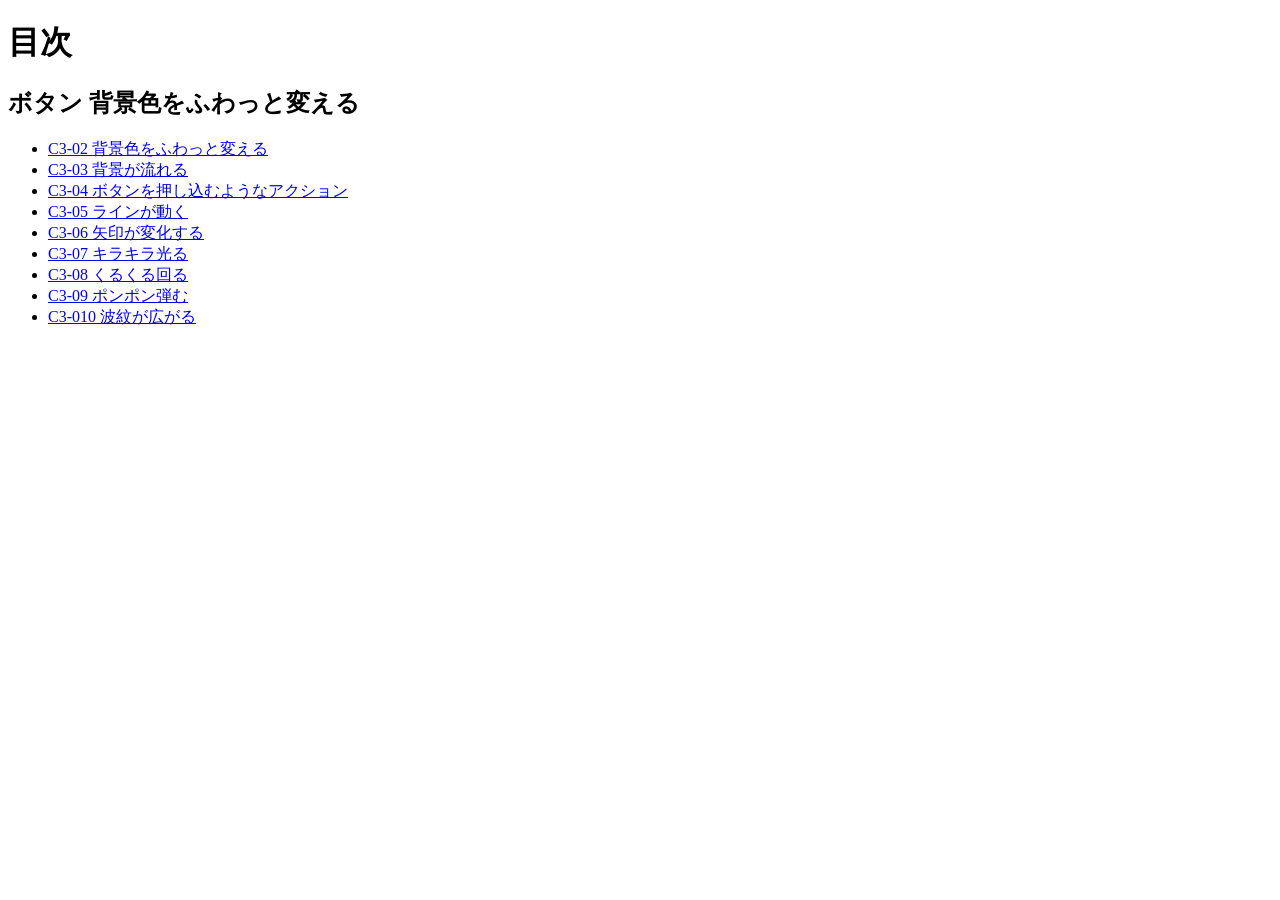
<file: index.html>
<!DOCTYPE html>
<html lang="ja">
<head>
  <meta charset="UTF-8">
  <title>20261119-js</title>
</head>
<body>
  <h1>目次</h1>

  <h2>ボタン 背景色をふわっと変える</h2>
  <ul>
    <li><a href="C3-02/index.html">C3-02 背景色をふわっと変える</a></li>
    <li><a href="C3-03/index.html">C3-03 背景が流れる</a></li>
    <li><a href="C3-04/index.html">C3-04 ボタンを押し込むようなアクション</a></li>
    <li><a href="C3-05/index.html">C3-05 ラインが動く</a></li>
    <li><a href="C3-06/index.html">C3-06 矢印が変化する</a></li>
    <li><a href="C3-07/index.html">C3-07 キラキラ光る</a></li>
    <li><a href="C3-08/index.html">C3-08 くるくる回る</a></li>
    <li><a href="C3-09/index.html">C3-09 ポンポン弾む</a></li>
    <li><a href="C3-010/index.html">C3-010 波紋が広がる</a></li>

  </ul>
</body>
</html>
</file>
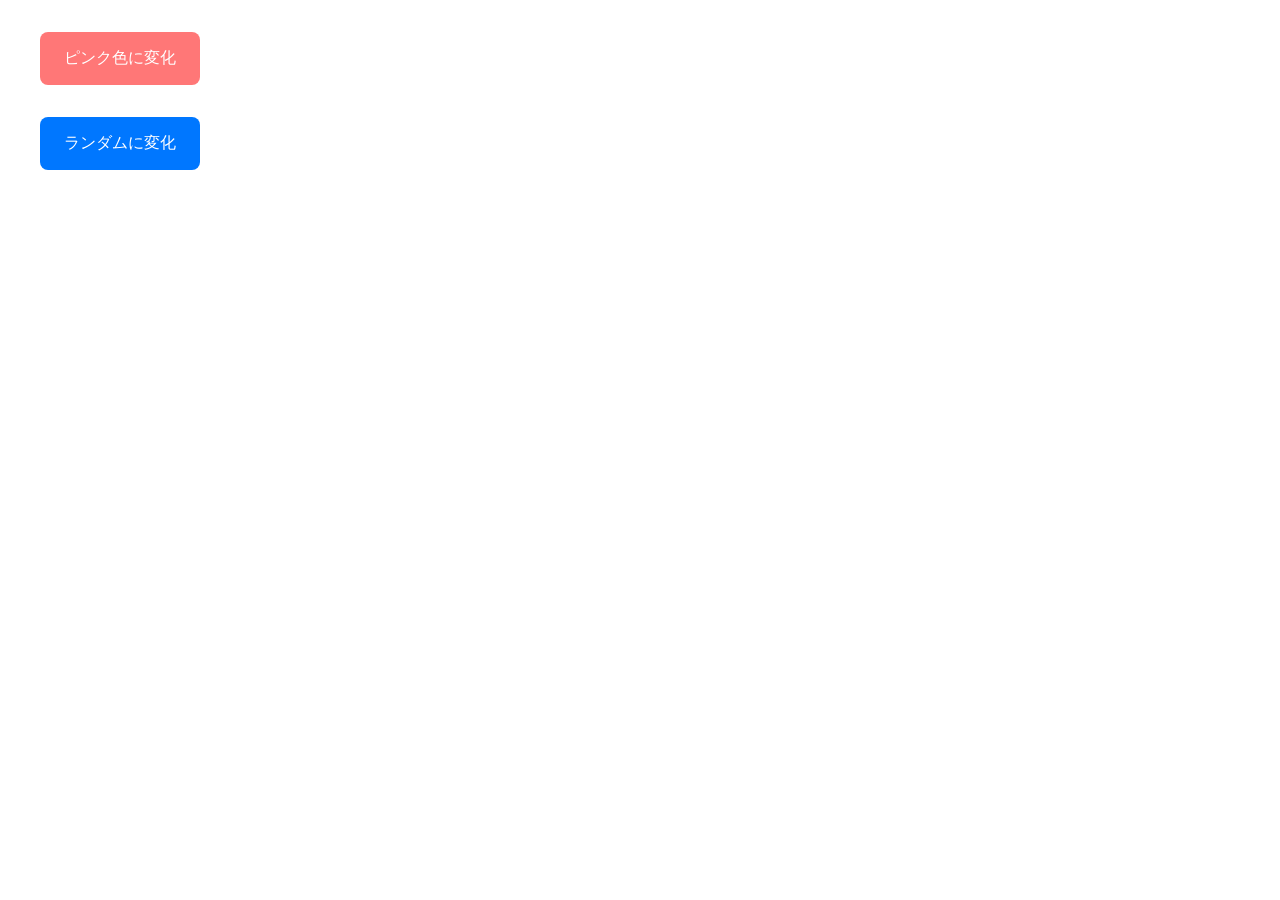
<file: C3-02/index.html>
<!DOCTYPE html>
<html lang="ja">
<head>
  <meta charset="UTF-8">
  <title>C3-02 背景色をふわっと変える</title>
  <link rel="stylesheet" href="style.css">
</head>
<body>
  <button class="fade-button-pink">ピンク色に変化</button>
  <button class="fade-button-random">ランダムに変化</button>

  <script src="script.js"></script>
</body>
</html>
</file>
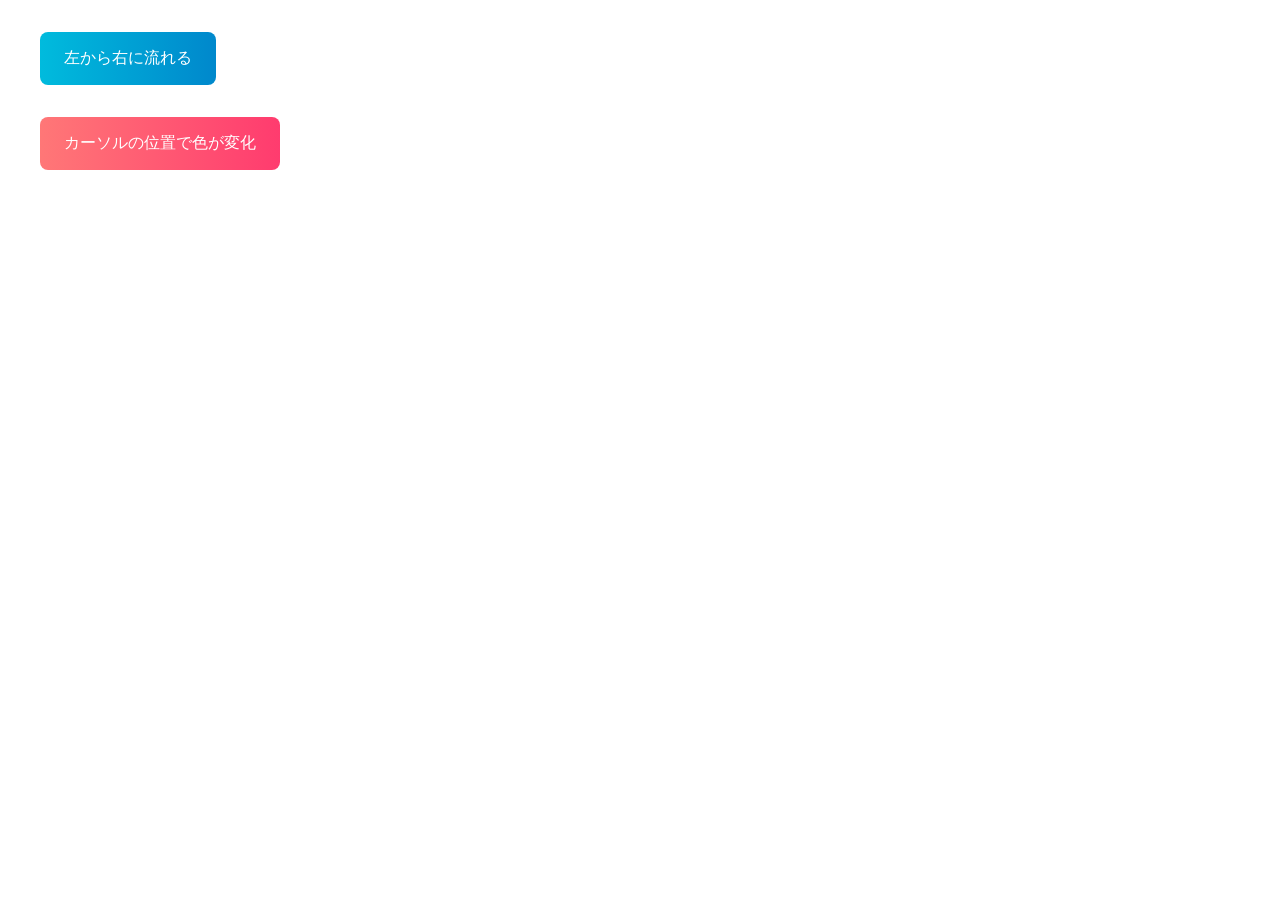
<file: C3-03/index.html>
<!DOCTYPE html>
<html lang="ja">
<head>
  <meta charset="UTF-8">
  <title>C3-03 背景が流れる</title>
  <link rel="stylesheet" href="style.css">
</head>
<body>
  <button class="flow-button">左から右に流れる</button>
  <button id="flow-button-js">カーソルの位置で色が変化</button>

  <script src="script.js"></script>
</body>
</html>
</file>
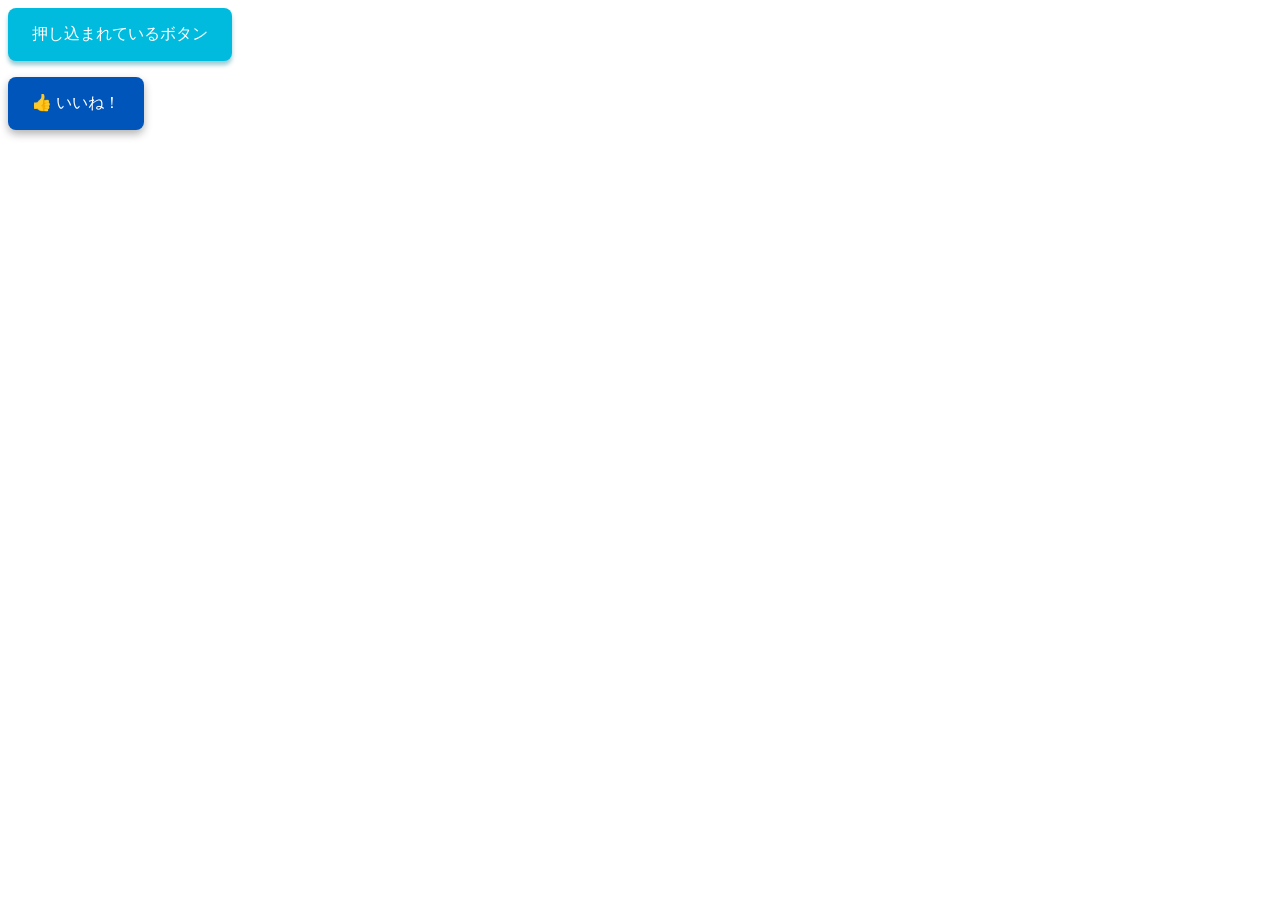
<file: C3-04/index.html>
<!DOCTYPE html>
<html lang="ja">
<head>
  <meta charset="UTF-8">
  <title>C3-04 ボタンを押し込むようなアクション</title>
  <link rel="stylesheet" href="style.css">
</head>
<body>
  <button class="press-button">押し込まれているボタン</button>
  <button class="like-button-js">👍 いいね！</button>

  <script src="script.js"></script>
</body>
</html>
</file>
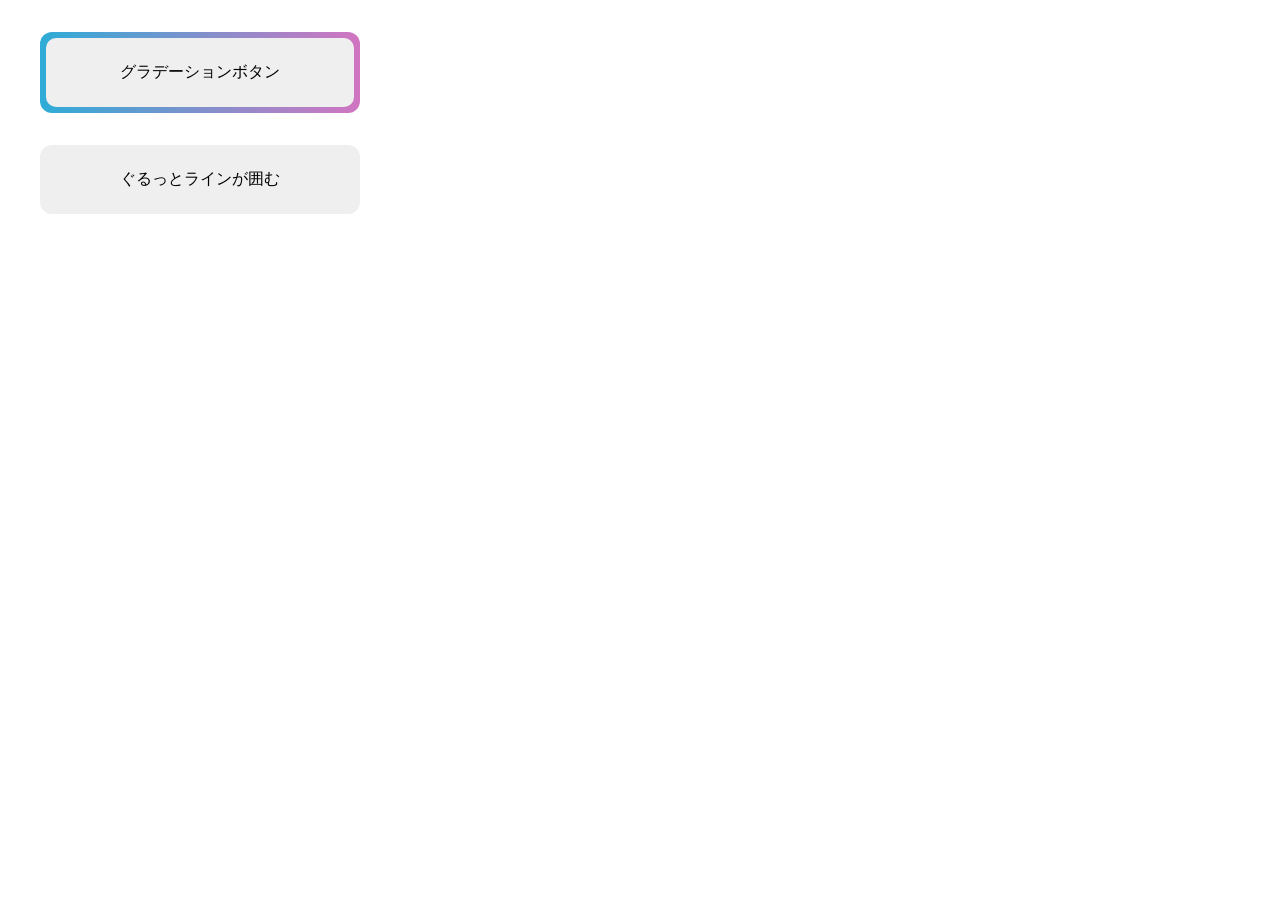
<file: C3-05/index.html>
<!DOCTYPE html>
<html lang="ja">
<head>
  <meta charset="UTF-8">
  <title>C3-05 ラインが動く</title>
  <link rel="stylesheet" href="style.css">
</head>
<body>
  <div class="btn-container">
  <button class="btn-inner">グラデーションボタン</button>
</div>

<div class="btn-container-adv">
  <button class="btn-inner-adv">ぐるっとラインが囲む</button>
  <svg class="btn-svg-adv">
    <rect class="btn-rect-adv" width="100%" height="100%" rx="12" />  
  </svg>
</div>

  <script src="script.js"></script>
</body>
</html>
</file>
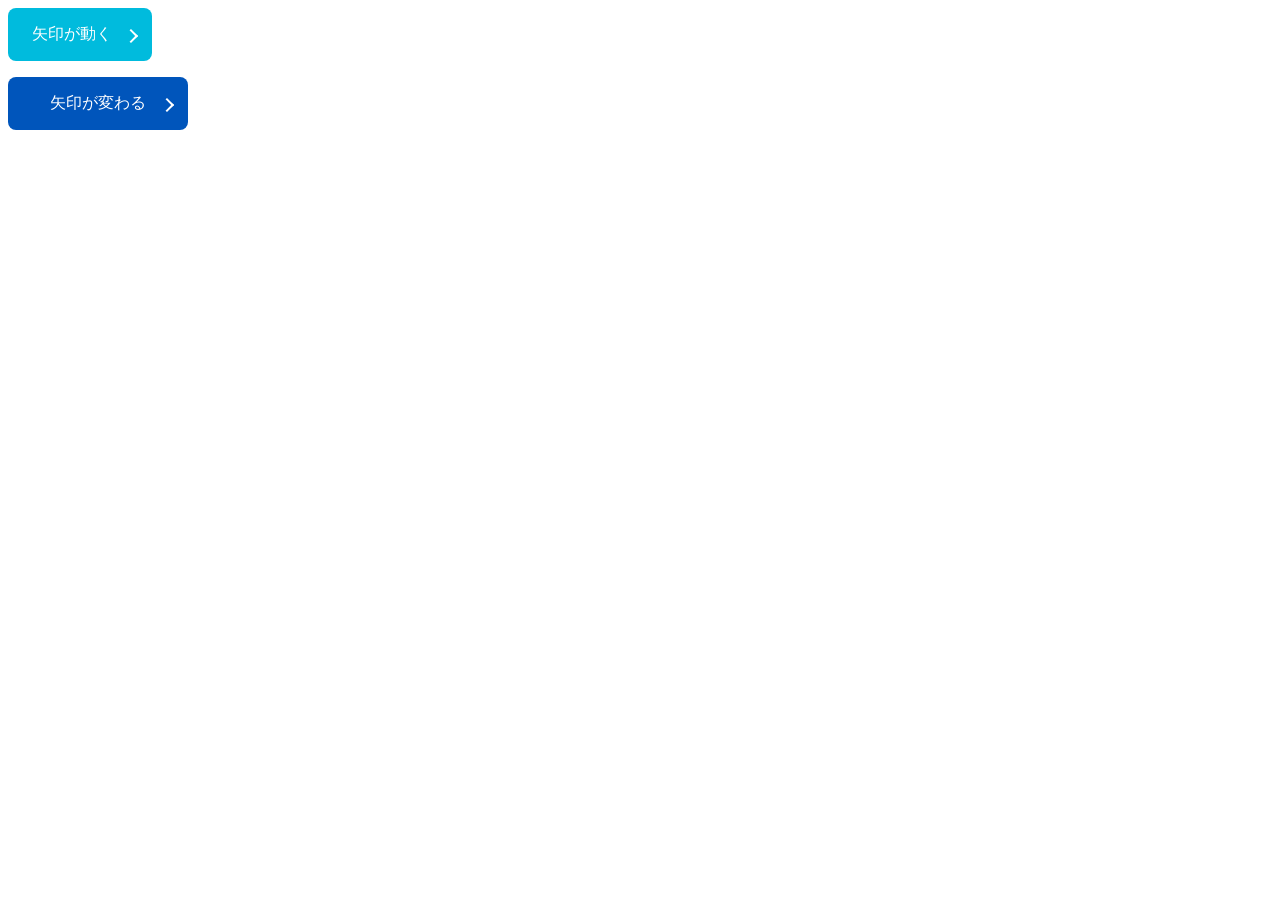
<file: C3-06/index.html>
<!DOCTYPE html>
<html lang="ja">
<head>
  <meta charset="UTF-8">
  <title>C3-06 矢印が変化する</title>
  <link rel="stylesheet" href="style.css">
</head>
<body>
  <button class="btn-icon">矢印が動く</button>

  <button class="btn-change">矢印が変わる</button>

  <script src="script.js"></script>
</body>
</html>
</file>
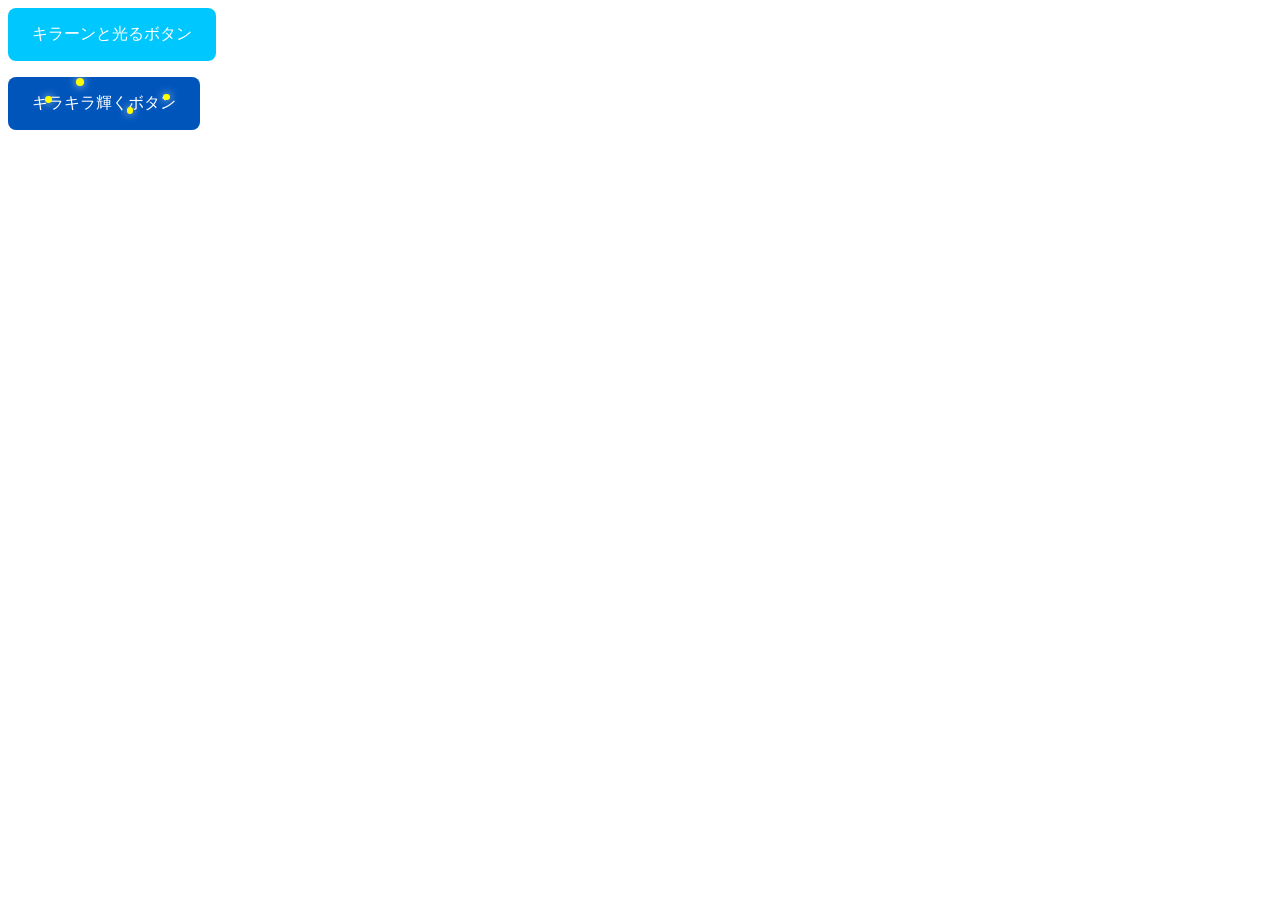
<file: C3-07/index.html>
<!DOCTYPE html>
<html lang="ja">
<head>
  <meta charset="UTF-8">
  <title>C3-07 キラキラ光る</title>
  <link rel="stylesheet" href="style.css">
</head>
<body>
  <button class="btn-shine">キラーンと光るボタン</button>

  <button class="btn-sparkle">キラキラ輝くボタン</button>

  <script src="script.js"></script>
</body>
</html>
</file>
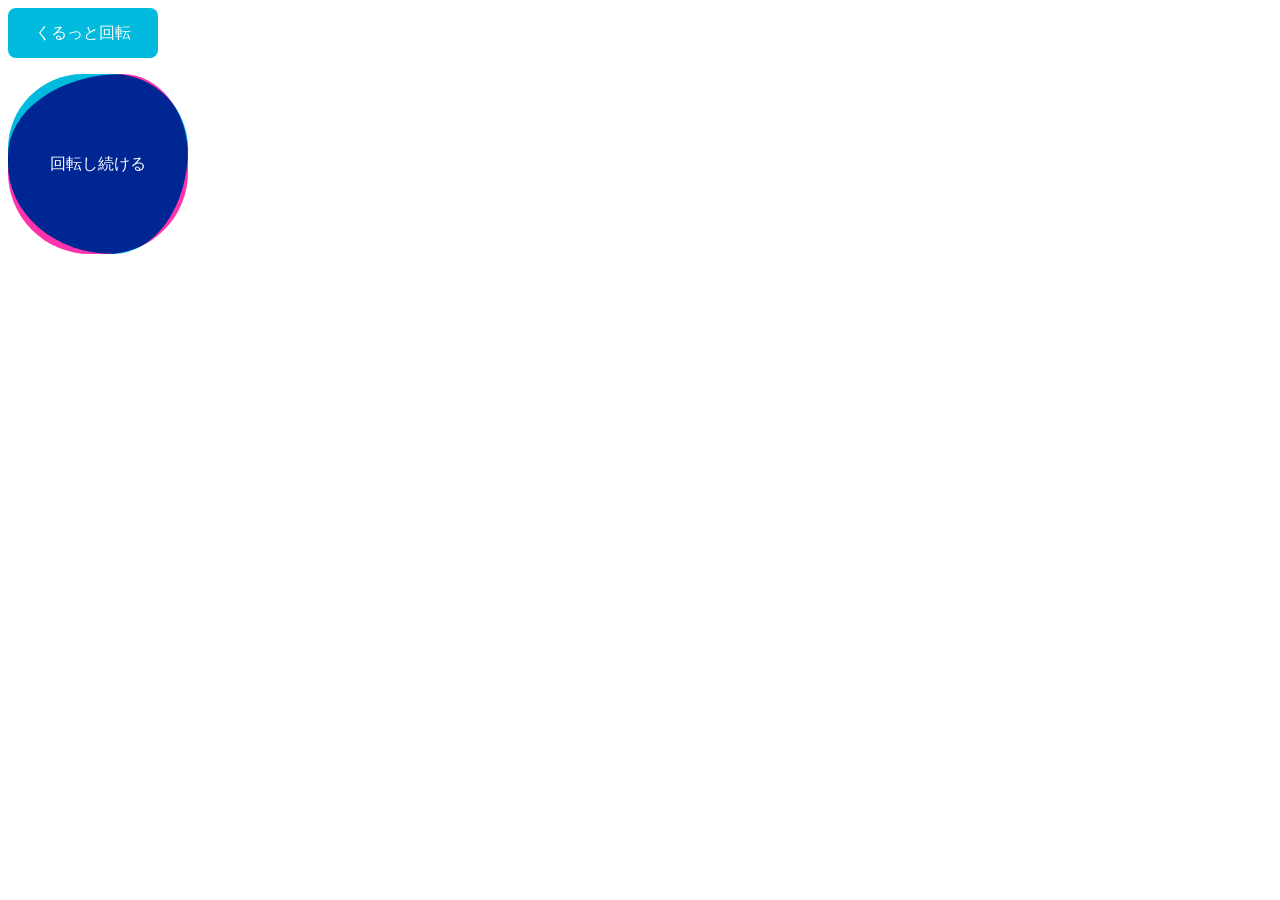
<file: C3-08/index.html>
<!DOCTYPE html>
<html lang="ja">
<head>
  <meta charset="UTF-8">
  <title>C3-08 くるくる回る</title>
  <link rel="stylesheet" href="style.css">
</head>
<body>
  <button class="btn-rotate">
  <div class="btn-rotate-front">くるっと回転</div>
  <div class="btn-rotate-back">回転したよ！</div>
</button>

<div class="btn-container">
  <button class="btn-circle">回転し続ける</button>
</div>

  <script src="script.js"></script>
</body>
</html>
</file>
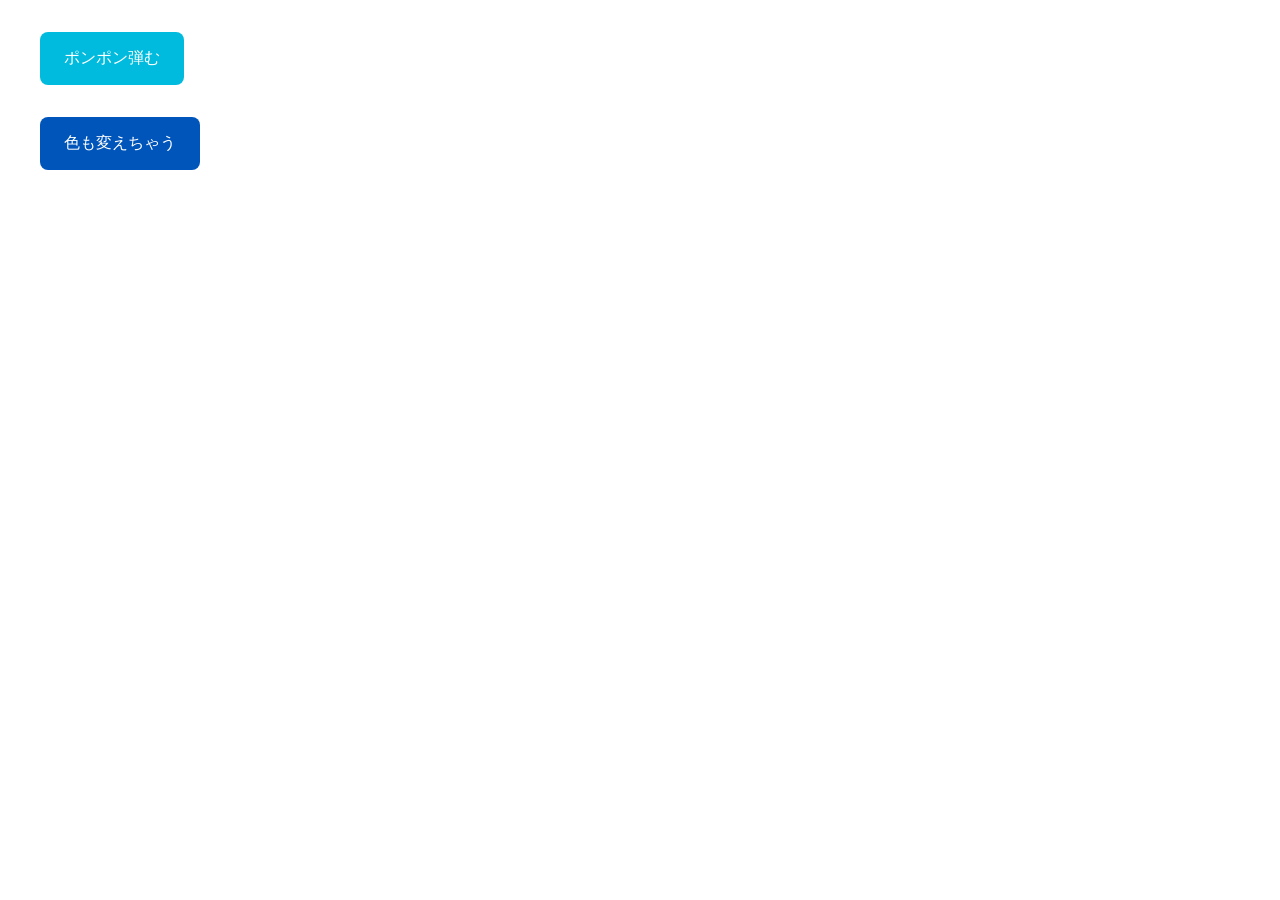
<file: C3-09/index.html>
<!DOCTYPE html>
<html lang="ja">
<head>
  <meta charset="UTF-8">
  <title>C3-09 ポンポン弾む</title>
  <link rel="stylesheet" href="style.css">
</head>
<body>
<button class="btn-bounce">ポンポン弾む</button>

<button class="btn-click-bounce">色も変えちゃう</button>

  <script src="script.js"></script>
</body>
</html>
</file>
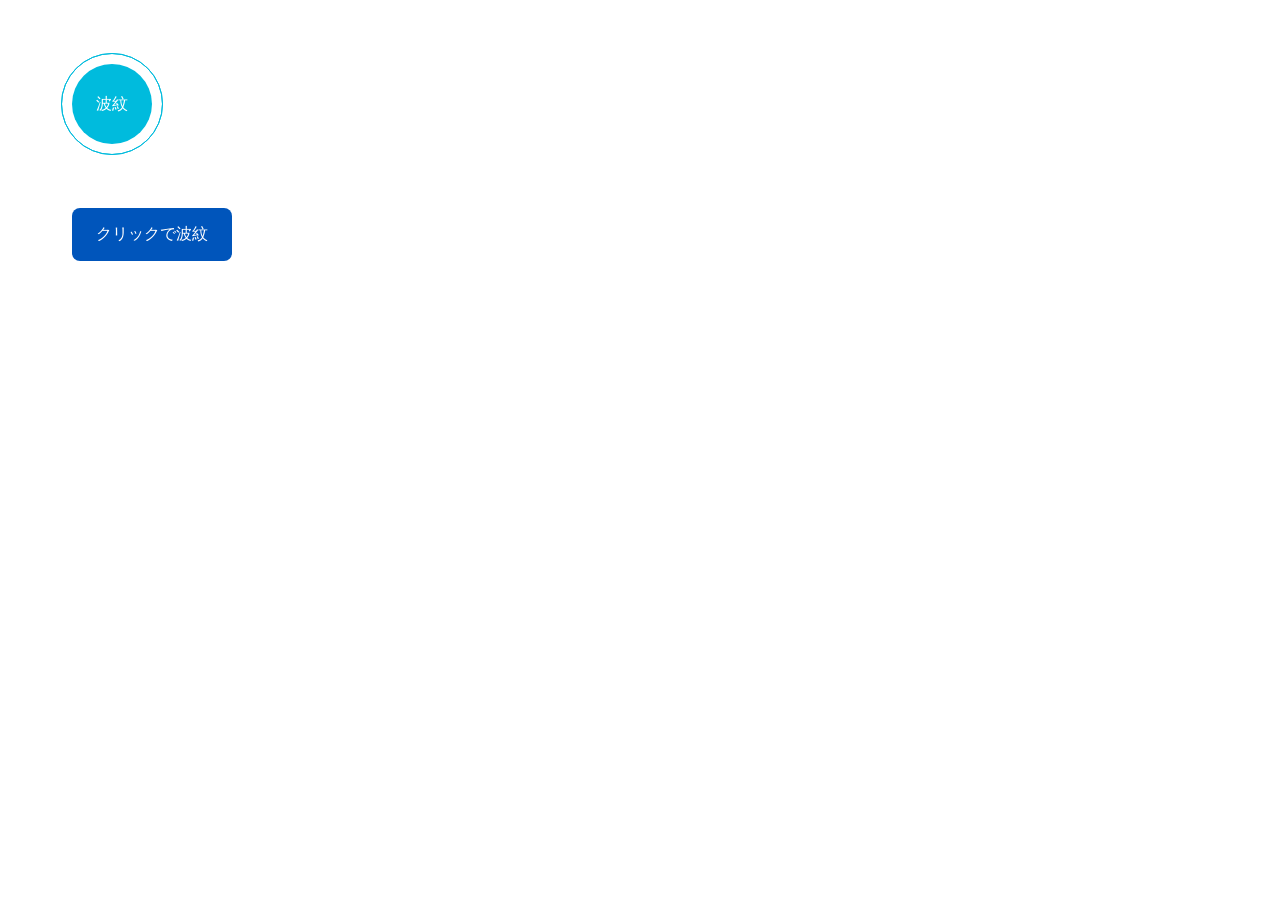
<file: C3-10/index.html>
<!DOCTYPE html>
<html lang="ja">
<head>
  <meta charset="UTF-8">
  <title>C3-010 波紋が広がる</title>
  <link rel="stylesheet" href="style.css">
</head>
<body>
<button class="btn-ripple">波紋</button>

<button class="btn-click-ripple">クリックで波紋</button>
<script src="script.js"></script>
</body>
</html>
</file>
<file: C3-02/style.css>
@charset "utf-8";
* {
  box-sizing: border-box;
}

html {
  font-size: 16px;
}

.fade-button-pink {
  padding: 1rem 1.5rem;
  font-size: 1rem;
  border: none;
  border-radius: 8px;
  background: #f77;
  color: #fff;
  cursor: pointer;
  transition: background .3s;
}

.fade-button-pink:hover {
  background: #fcc;
}

button {
  display: block;
  margin: 2rem;
}

.fade-button-random {
  padding: 1rem 1.5rem;
  font-size: 1rem;
  border: none;
  border-radius: 8px;
  background: #07f;
  color: #fff;
  cursor: pointer;
  transition: background .3s ease;
}
</file>
<file: C3-03/style.css>
@charset "utf-8";
* {
  box-sizing: border-box;
}
button {
  display: block;
  margin: 2rem;
  padding: 1rem 1.5rem;
  font-size: 1rem;
  border: none;
  border-radius: 8px;
  color: white;
  cursor: pointer;
}


.flow-button {
  background: linear-gradient(90deg, #0bd, #05b);
  background-size: 200% 100%;
  transition: background-position .3s;
}

.flow-button:hover {
  background-position: -100% 0;
}

#flow-button-js {
  background: linear-gradient(90deg, #f77, #f06);
  background-size: 200% 100%;
}
</file>
<file: C3-04/style.css>
@charset "utf-8";
* {
  box-sizing: border-box;
}

button {
  display: block;
  margin-bottom: 1rem;
}
.press-button {
  padding: 1rem 1.5rem;
  font-size: 1rem;
  border: none;
  border-radius: 8px;
  color: #fff;
  background-color: #0bd;
  box-shadow: 0 4px 4px rgba(0, 126, 148, 0.4); 
  cursor: pointer;
  transition: translate 0.2s ease, box-shadow 0.2s ease;
}
.press-button:hover {
  translate: 0 2px; 
  box-shadow: 0 2px 4px rgba(0, 126, 148, 0.2); 
}

.like-button-js {
  padding: 1rem 1.5rem;
  font-size: 1rem;
  border: none;
  border-radius: 8px;
  color: #fff;
  background-color: #05b;
  cursor: pointer;
  box-shadow: 0 4px 8px rgba(0,0,0,0.3);
  transition: translate 0.2s, box-shadow 0.2s, background-color 0.2s;
}

.like-button-js:hover {
  translate: 0 2px;
  box-shadow: 0 2px 4px rgba(0,0,0,0.3);
}

.like-button-js.liked {
  background: #037; 
  box-shadow: 0 1px 2px rgba(0,0,0,0.3);
}
</file>
<file: C3-05/style.css>
@charset "utf-8";
* {
  box-sizing: border-box;
}

div {
  margin: 2rem;
}
.btn-container {
  position: relative;
  overflow: hidden;
  display: flex;
  align-items: center;
  justify-content: center;
  max-width: 320px;
  border-radius: 12px;
}
.btn-inner {
  margin: 6px;
  position: relative;
  z-index: 1;
  width: 100%;
  padding: 1.5rem;
  border-radius: 10px;
  border: 0;
  font-size: 1rem;
  cursor: pointer;
}
.btn-container::before {
  content: "";
  background: linear-gradient(90deg, #0bd, #f6b);
  height: 500px;
  width: 500px;
  position: absolute;
  animation: rotate-line 4s linear infinite;
}
@keyframes rotate-line {
  0% {
    transform: rotate(0deg);
  }
  100% {
    transform: rotate(360deg);
  }
}
.btn-container-adv {
  position: relative;
  max-width: 320px;
}
.btn-inner-adv {
  width: 100%;
  padding: 1.5rem;
  border-radius: 12px;
  border: 0;
  font-size: 1rem;
  cursor: pointer;
}
.btn-svg-adv {
  width: 100%;
  height: 100%;
  position: absolute;
  top: 0;
  left: 0;
  overflow: visible;
  pointer-events: none;
  z-index: 1;
}
.btn-rect-adv {
  fill: none;
  stroke: rgb(12, 117, 222);
  stroke-width: 6px;
  stroke-dasharray: 400%;
  stroke-dashoffset: 400%;
}
.btn-rect-adv.active {
  animation: line 1s forwards;
}
@keyframes line {
  to {
    stroke-dashoffset: 0;
  }
}
</file>
<file: C3-06/style.css>
@charset "utf-8";
* {
  box-sizing: border-box;
}

button {
  display: block;
  margin-bottom: 1rem;
}

.btn-icon {
  position: relative;
  padding: 1rem 2.5rem 1rem 1.5rem;
  border: 0;
  font-size: 1rem;
  cursor: pointer;
  border-radius: 8px;
  color: #fff;
  background-color: #0bd;
}
.btn-icon::after {
  content: '';
  position: absolute;
  top: calc(50% - 4px); 
  right: 16px;
  width: 8px;
  height: 8px;
  border-top: 2px solid;
  border-right: 2px solid;
  rotate: 45deg;
  transition: .5s;
}
.btn-icon:hover::after {
  right: 10px;
}
.btn-change {
  width: 180px;
  position: relative;
  padding: 1rem 1.5rem;
  border: 0;
  font-size: 1rem;
  cursor: pointer;
  border-radius: 8px;
  color: #fff;
  background-color: #05b;
}
.btn-change::after {
  content: '';
  position: absolute;
  top: calc(50% - 4px); 
  right: 16px;
  width: 8px;
  height: 8px;
  border-top: 2px solid;
  border-right: 2px solid;
  rotate: 45deg;
  transition: .5s;
}
.btn-change.done::after {
  top: calc(50% - 6px); 
  width: 12px;
  height: 6px;
  rotate: 125deg;
}
</file>
<file: C3-07/style.css>
@charset "utf-8";
* {
  box-sizing: border-box;
}

button {
  display: block;
  margin-bottom: 1rem;
}

.btn-shine {
  position: relative;
  padding: 1rem 1.5rem;
  border: 0;
  font-size: 1rem;
  cursor: pointer;
  border-radius: 8px;
  color: #fff;
  background-color: rgb(0, 200, 255);
  overflow: hidden;
}
.btn-shine::before {
  content: '';
  position: absolute;
  top: 0;
  left: -150%;
  width: 100%;
  height: 100%;
  background: linear-gradient(
    120deg,
    rgba(255, 255, 255, 0) 0%,
    rgba(255, 255, 255, 0.6) 50%,
    rgba(255, 255, 255, 0) 100%
  );
  transform: skewX(-20deg);
}
.btn-shine:hover::before {
  translate: 300% 0;
  transition: .5s;
}

.btn-sparkle {
  position: relative;
  padding: 1rem 1.5rem;
  border: 0;
  font-size: 1rem;
  cursor: pointer;
  border-radius: 8px;
  color: #fff;
  background-color: #05b;
  overflow: hidden;
}


.btn-sparkle .sparkle {
  position: absolute;
  width: 8px;
  height: 8px;
  background-color: rgba(255,255,255,.5);
  border-radius: 50%;
  box-shadow: 0 0 8px rgba(255, 255, 255, 0.8);
  animation: sparkle-animation 2s infinite;
  pointer-events: none;
}


@keyframes sparkle-animation {
  0% {
    transform: scale(0);
    opacity: 1;
  }
  50% {
    transform: scale(1);
    opacity: 0.8;
  }
  100% {
    transform: scale(0);
    opacity: 0;
  }
}
</file>
<file: C3-08/style.css>
@charset "utf-8";
* {
  box-sizing: border-box;
}

button {
  display: block;
  margin-bottom: 1rem;
}

.btn-rotate {
  position: relative;
  width: 150px;
  height: 50px;
  display: flex;
  justify-content: center;
  align-items: center;
  border: 0;
  font-size: 1rem;
  cursor: pointer;
  border-radius: 8px;
  color: #fff;
  background-color: #0bd;
  transition: rotate .6s;
  transform-style: preserve-3d;
}
.btn-rotate-front,
.btn-rotate-back {
  position: absolute;
  width: 100%;
  height: 100%;
  display: flex;
  justify-content: center;
  align-items: center;
  backface-visibility: hidden;
  border-radius: 8px;
}
.btn-rotate-back {
  background-color: #05b;
  rotate: x 180deg;
}
.btn-rotate:hover {
  rotate: x 180deg;
}

.btn-container {
  position: relative;
}
.btn-circle {
  position: absolute;
  width: 180px;
  height: 180px;
  color: #fff;
  background: transparent;
  border: 0;
  font-size: 1rem;
  cursor: pointer;
}
.btn-circle::before,
.btn-circle::after {
  content: '';
  position: absolute;
  width: 100%;
  height: 100%;
  top: 0;
  left: 0;
  z-index: -1;
  mix-blend-mode: multiply;
}
.btn-circle::before {
  background: #0bd;
  border-radius: 50% 50% 50% 70%/50% 50% 70% 60%;
  animation: border-animation 6s infinite linear;
}
.btn-circle::after {
  background: #f3a;
  border-radius: 70% 40% 50% 50%/50%;
  animation: border-animation 4s infinite linear;
}
@keyframes border-animation {
  to { rotate: 360deg; }
}

.btn-circle.fast-spin::before,
.btn-circle.fast-spin::after{
  animation-duration: .4s;
}
</file>
<file: C3-09/style.css>
@charset "utf-8";
* {
  box-sizing: border-box;
}

button {
  display: block;
  margin: 2rem;
}

.btn-bounce {
  padding: 1rem 1.5rem;
  border: 0;
  font-size: 1rem;
  cursor: pointer;
  border-radius: 8px;
  color: #fff;
  background-color: #0bd;
}
.btn-bounce:hover {
  animation: bounce 1s infinite ease-in-out;
}
@keyframes bounce {
  0%, 100% {
    translate: 0;
  }
  50% {
    translate: 0 -10px;
  }
}

.btn-click-bounce {
  padding: 1rem 1.5rem;
  border: 0;
  font-size: 1rem;
  cursor: pointer;
  border-radius: 8px;
  color: #fff;
  background-color: #05b;
}
</file>
<file: C3-10/style.css>
@charset "utf-8";
* {
  box-sizing: border-box;
}

button {
  display: block;
  margin: 4rem;
}
.btn-ripple {
  position: relative;
  padding: 1rem;
  border: 0;
  font-size: 1rem;
  width: 80px;
  height: 80px;
  cursor: pointer;
  border-radius: 50%;
  color: #fff;
  background-color: #0bd;
}
.btn-ripple::after,
.btn-ripple::before {
  content: '';
  position: absolute;
  top: 50%;
  left: 50%;
  translate: -50% -50%;
  border: 1px solid #0bd;
  width: 100px;
  height: 100px;
  border-radius: 50%;
  animation: ripple-animation 2s linear infinite;
}
.btn-ripple::after {
  animation-delay: .6s; 
}

@keyframes ripple-animation {
  0% {
    scale: .6;
  }
  100% {
    scale: 1.2;
    opacity: 0;
  }
}

.btn-click-ripple {
  position: relative;
  padding: 1rem 1.5rem;
  border: 0;
  font-size: 1rem;
  cursor: pointer;
  border-radius: 8px;
  color: #fff;
  background-color: #05b;
  overflow: hidden;
}
.ripple {
  position: absolute;
  border-radius: 50%;
  scale: 0;
  animation: ripple .6s linear;
  background: rgba(255, 255, 255, .6);
}
@keyframes ripple {
  to {
    scale: 4;
    opacity: 0;
  }
}
</file>
